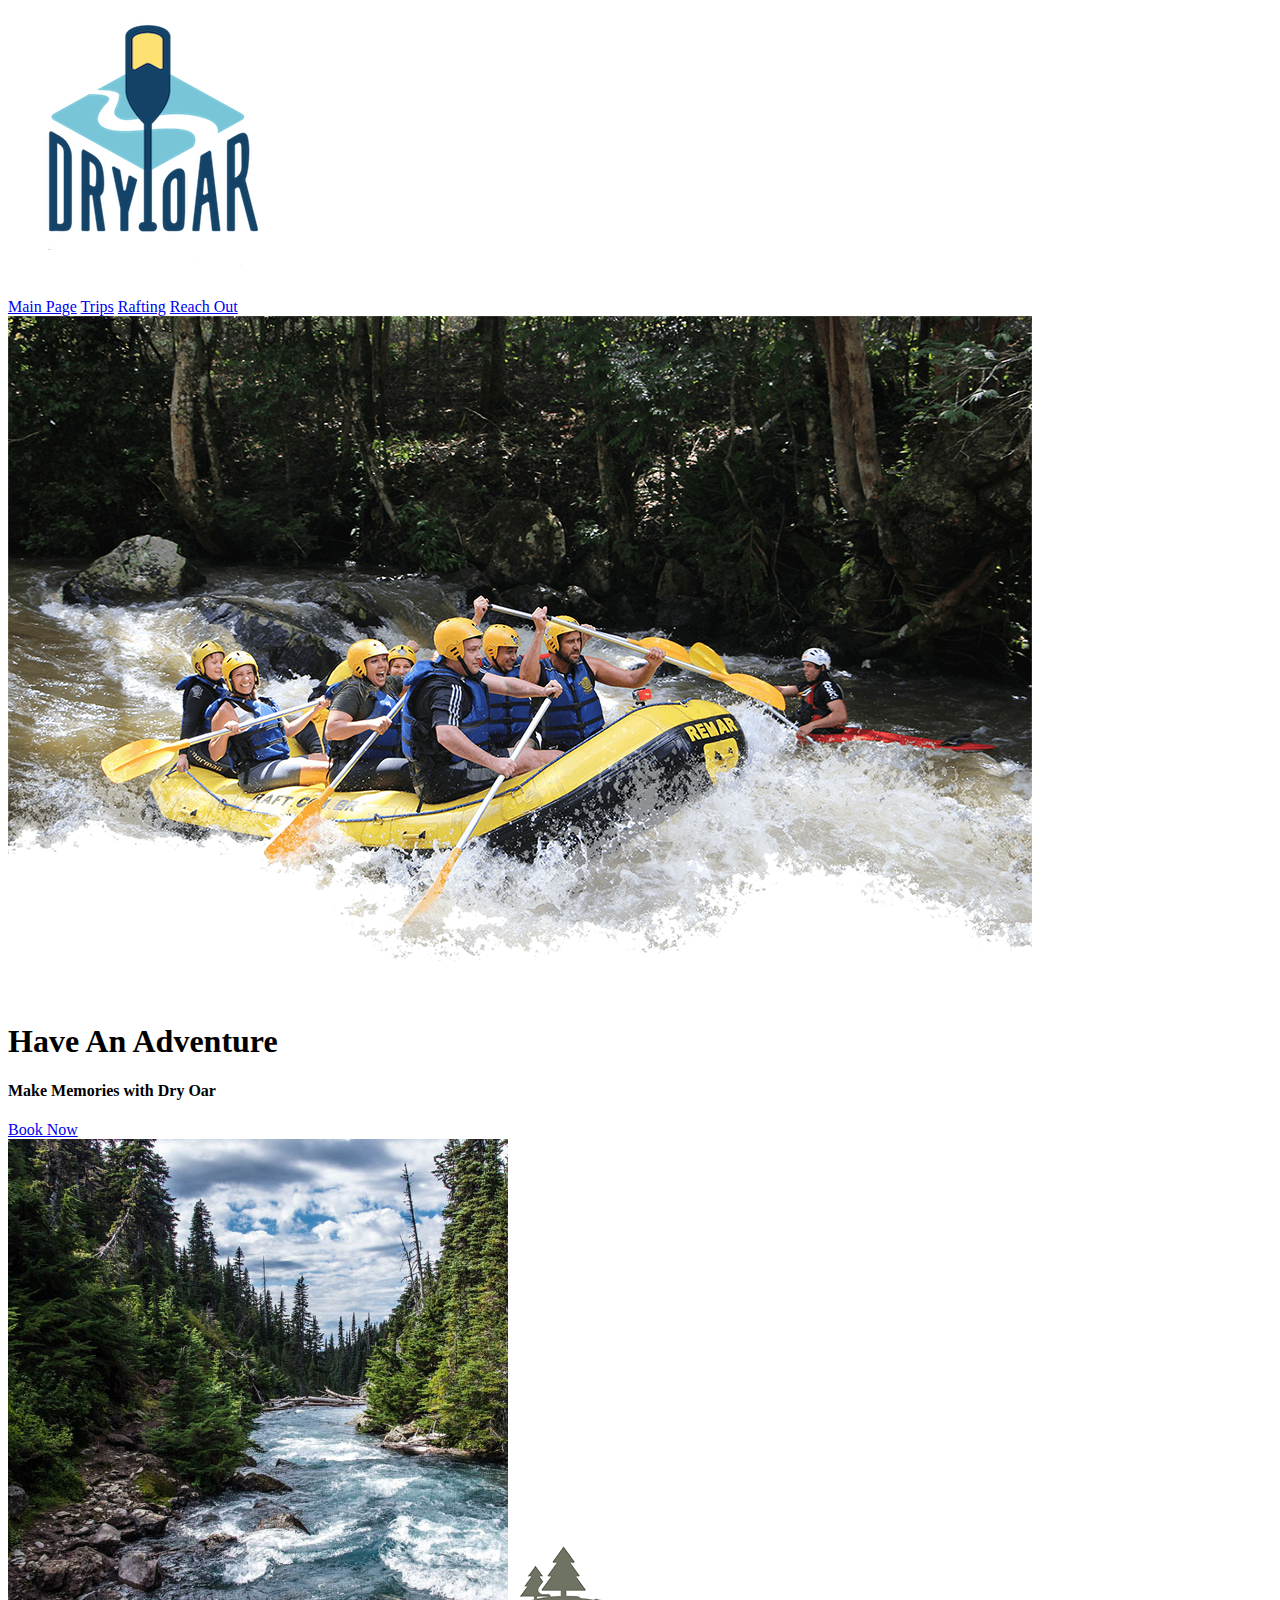
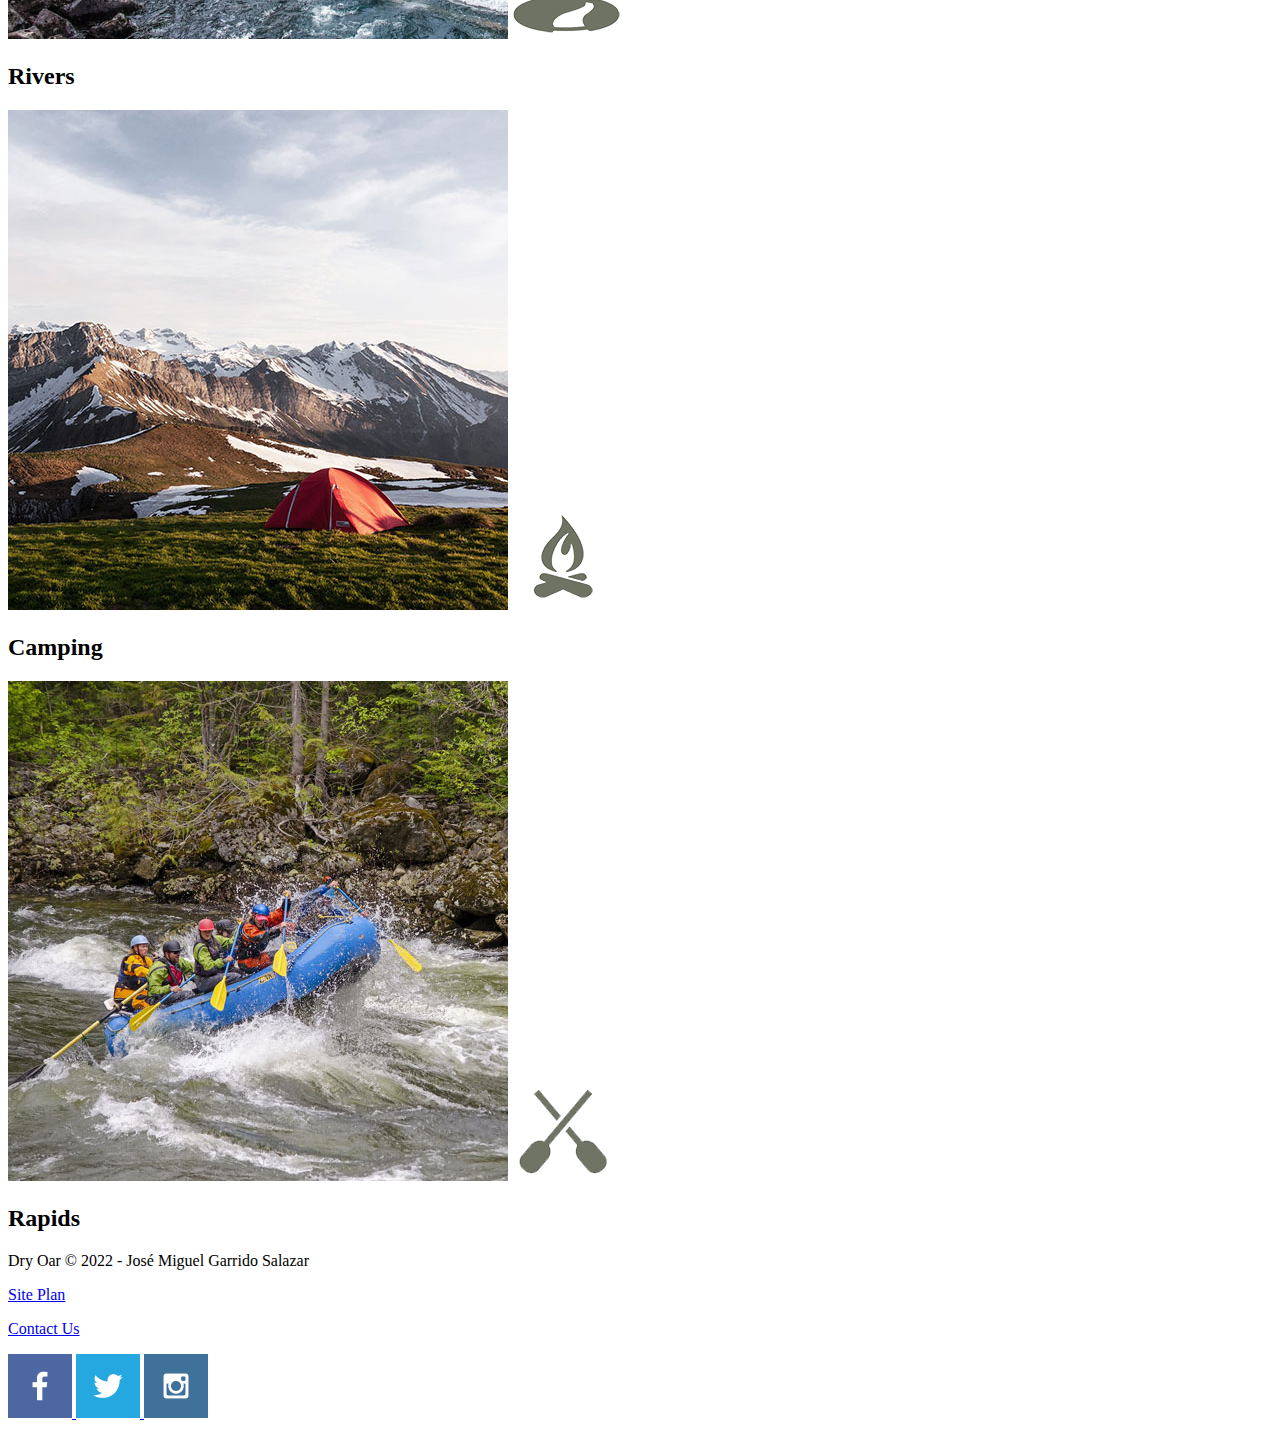
<file: wdd130/wwr/index.html>
<!DOCTYPE html>
<html lang="en">
<head>
    <meta charset="UTF-8">
    <meta http-equiv="X-UA-Compatible" content="IE=edge">
    <meta name="viewport" content="width=device-width, initial-scale=1.0">
    <title>Home</title>
</head>
<body>
    <header>

        <a id="logo-link" href="index.html">
            <img class="logo" src="images/logo.png" alt="Dry Oar Logo">
        </a>
        <nav>
            <a href="index.html">Main Page</a>
            <a href="#">Trips</a>
            <a href="site-plan-rafting.html">Rafting</a>
            <a href="contact.html">Reach Out</a>
        </nav>
    </header>
    <div id="hero">
        <div>
            <div id="hero-box">
                
                <img src="images/hero.png" alt="People enjoying rafting" id="hero-img">
                <section id="hero-msg">
                    <h1 class="home-title">Have An Adventure</h1>
                    <h4>Make Memories with Dry Oar</h4>
                    <div class="button-box">
                        <a href="contact.html" class="book">
                            Book Now
                        </a>
                    </div>
                </section>
            </div>
        </div>
    </div>


    <main class="home-grid">
        <section class="rivers-card">
            <img class="card-img" src="images/rivers.jpeg" alt="river in forest">
            <img class="icon" src="images/river_icon.png" alt="river icon">
            <h2>Rivers</h2>
        </section>
        <section class="camping-card">
            <img class="card-img" src="images/camping.jpeg" alt="tent in mountains">
            <img class="icon" src="images/fire_icon.png" alt="fire icon">
            <h2>Camping</h2>
        </section>
        <section class="rapids-card">
            <img class="card-img" src="images/rapids.jpeg" alt="rafting boat">
            <img class="icon" src="images/oars.png" alt="oars icon">
            <h2>Rapids</h2>
        </section>
    </main>
    
    <footer>
        <p>Dry Oar &copy; 2022 - José Miguel Garrido Salazar</p>
        <p><a href="site-plan-rafting.html">Site Plan</a></p>
        <p><a href="contact.html">Contact Us</a></p>
        <div class="social">
            <a href="https://facebook.com">
                <img src="images/facebook.png" alt="fb icon">
            </a>
            <a href="https://twitter.com">
                <img src="images/twitter.png" alt="twitter icon">
            </a>
            <a href="https://instagram.com">
                <img src="images/instagram.png" alt="instagram icon">
            </a>
        </div>
    </footer>

    
</body>
</html>
</file>
